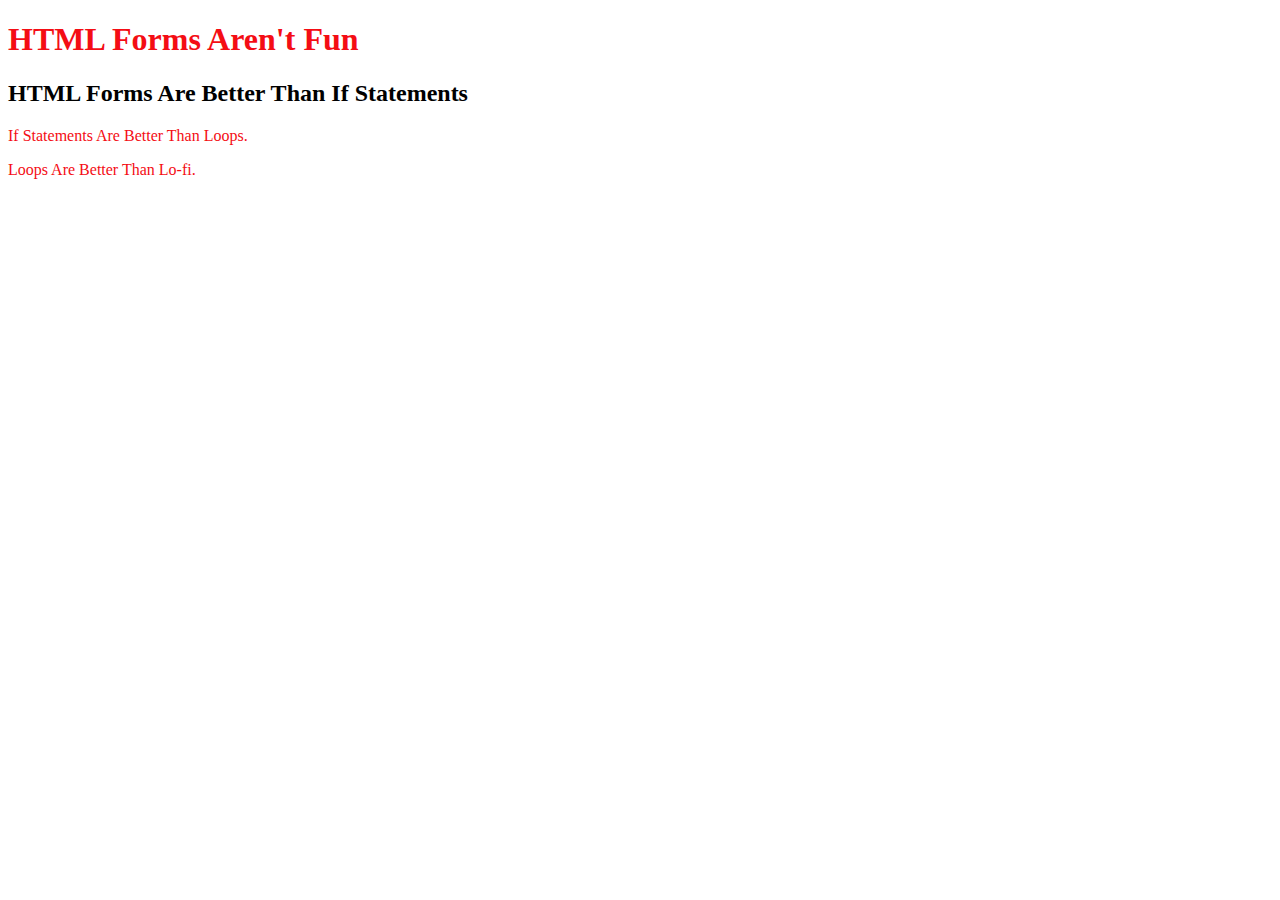
<file: index.html>
<!DOCTYPE html>
<html lang="en">
<head>
    <meta charset="UTF-8">
    <title>Title</title>
    <link type="text/css" rel="stylesheet" href="cssIntro.css">

</head>
<body>
<h1>HTML Forms Aren't Fun</h1>
<h2>HTML Forms Are Better Than If Statements</h2>
<p>If Statements Are Better Than Loops.</p>
<p>Loops Are Better Than Lo-fi.</p>
</body>
</html>
</file>
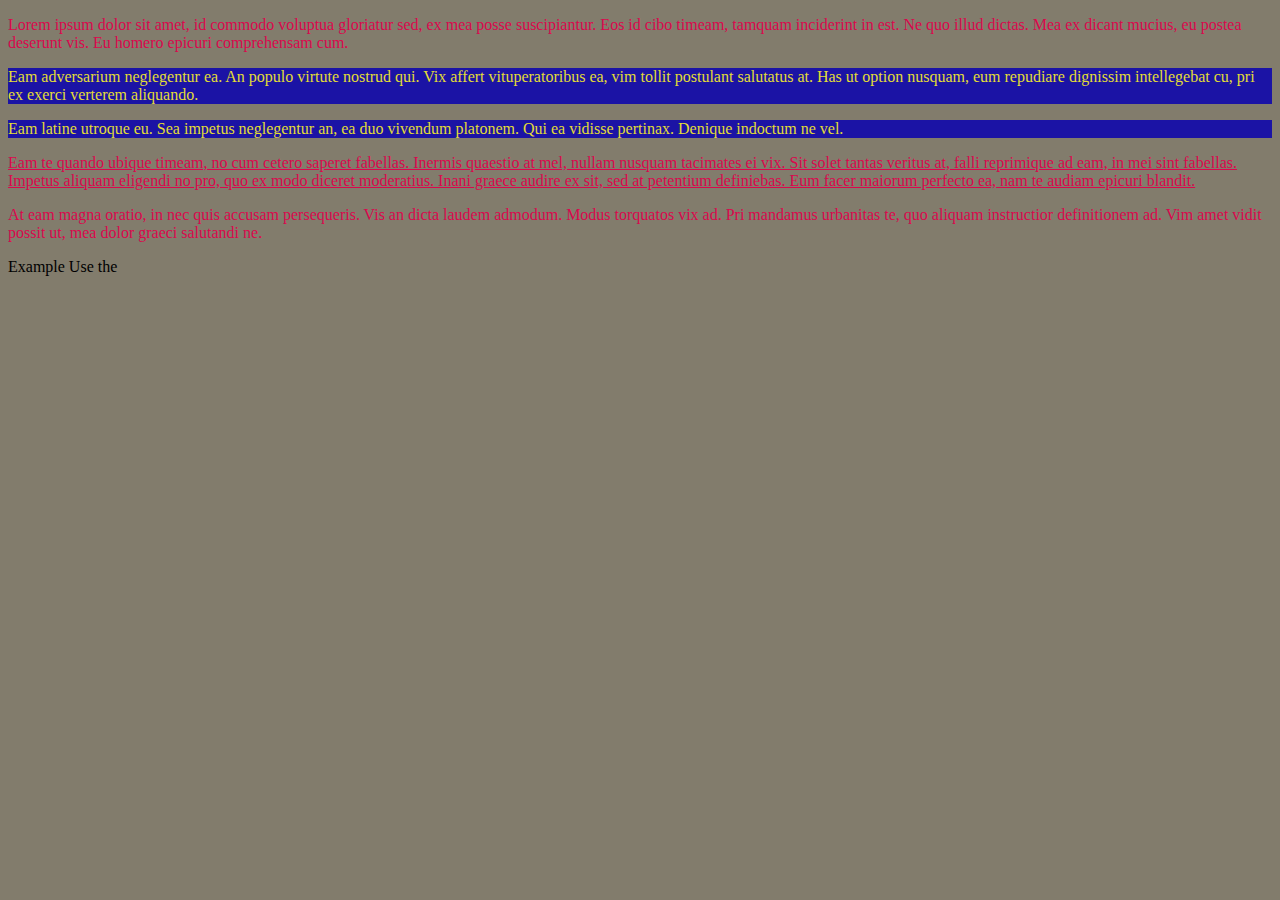
<file: index2.html>
<!DOCTYPE html>
<html lang="en">
<head>
    <meta charset="UTF-8">
    <title>Title</title>
    <link type="text/css" rel="stylesheet" href="styleSheet2.css">
</head>
<body>

<p class="firstParagraph">
    Lorem ipsum dolor sit amet, <span>id commodo voluptua gloriatur sed<span>, ex mea posse suscipiantur. Eos id cibo timeam, tamquam inciderint in est. Ne quo illud dictas. Mea ex dicant mucius, eu postea deserunt vis. Eu homero epicuri comprehensam cum.
</p>

<p class="secondParagraph">
    Eam adversarium neglegentur ea. An populo virtute nostrud qui. Vix affert vituperatoribus ea, vim tollit postulant salutatus at. Has ut option nusquam, eum repudiare dignissim intellegebat cu, <span>pri ex exerci verterem aliquando.
</span></p>

<p class="secondParagraph">
    Eam latine utroque eu. Sea impetus neglegentur an, ea duo vivendum platonem. Qui ea vidisse pertinax. Denique indoctum ne vel.
</p>

<p class="thirdParagraph">
    Eam te quando ubique timeam, no cum cetero saperet fabellas. Inermis quaestio at mel, nullam nusquam tacimates ei vix. Sit solet tantas veritus at, falli reprimique ad eam, in mei sint fabellas. Impetus aliquam eligendi no pro, quo ex modo diceret moderatius. Inani graece audire ex sit, sed at petentium definiebas. Eum facer maiorum perfecto ea, nam te audiam epicuri blandit.
</p>

<p class="fourthParagraph">
    At eam magna oratio, in nec quis accusam persequeris. Vis an dicta laudem admodum. Modus torquatos vix ad. Pri mandamus urbanitas te, quo aliquam instructior definitionem ad. <span>Vim amet vidit possit ut, mea dolor graeci salutandi ne.
</span></p>
Example
Use the


</body>
</html>
</file>
<file: cssIntro.css>
h1
{
    color: #f40d14;


}

p
 {
    color: #f40d14;

 }
</file>
<file: styleSheet2.css>
body{
    background-color: #827c6c;
}

p
{
    color: #e3dd35;

}
  .secondParagraph
          {
      background-color: #1b13a5;
    
          }

  .firstParagraph
  {
      color: #da084c;
  }

  .thirdParagraph
  {

      color: #da084c;
      text-decoration: underline;
  }

  .fourthParagraph
  {
      color: #da084c;

  }
</file>
